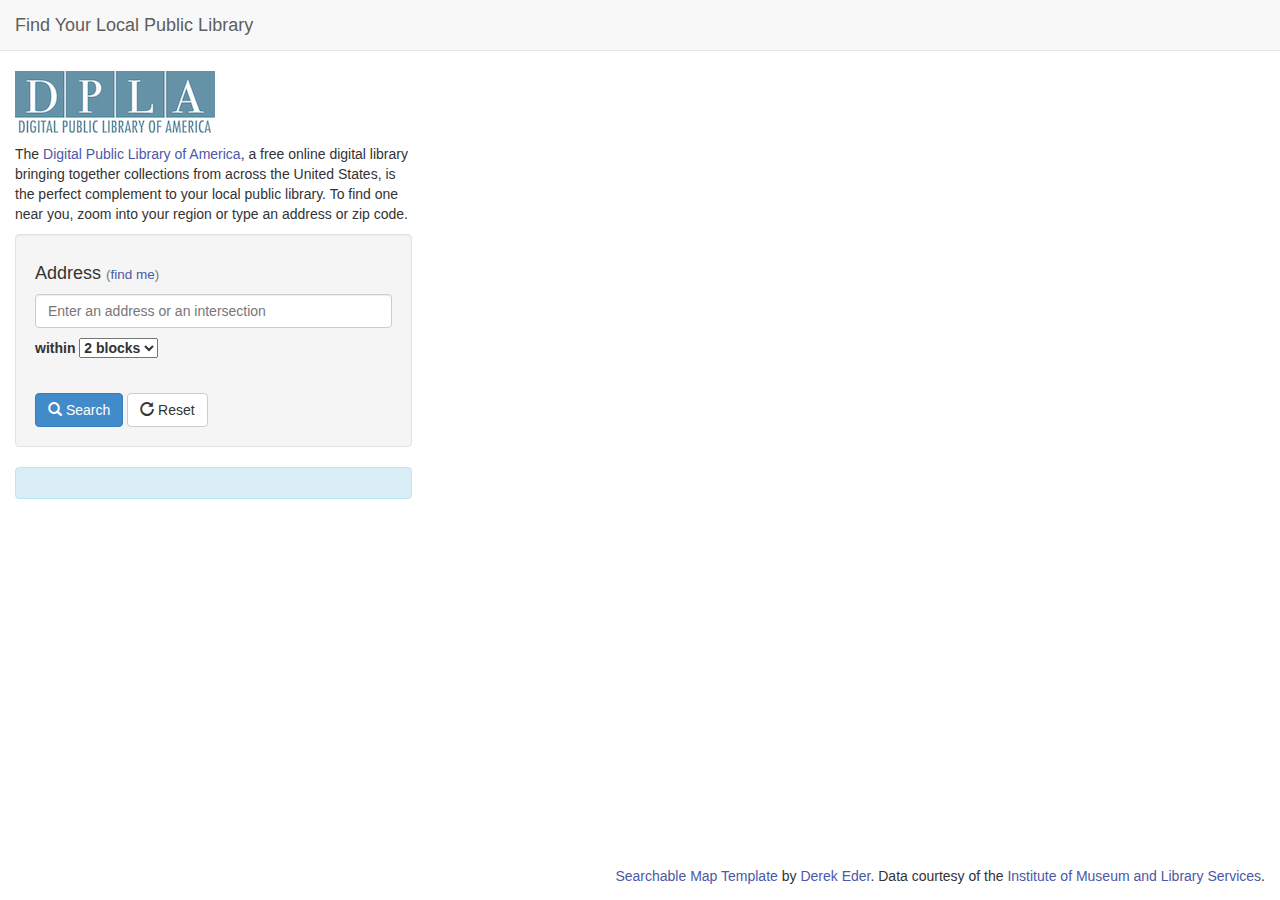
<file: index.html>
<!DOCTYPE html>
<html lang='en'>
  <head>
    <title>Find Your Local Public Library</title>
    <meta charset='utf-8' />
    <meta name="viewport" content="width=device-width, initial-scale=1.0, maximum-scale=1.0, user-scalable=no" />
    <meta content='' name='description' />
    <meta content='' name='author' />
    <!-- Styles -->
    <link rel="stylesheet" href="css/bootstrap.min.css"/>
    <link rel="stylesheet" href="css/custom.css"/>
    <!-- HTML5 shim, for IE6-8 support of HTML5 elements -->
    <!--[if lt IE 9]>
      <script type="text/javascript" src="https://html5shim.googlecode.com/svn/trunk/html5.js"></script>
    <![endif]-->
  </head>
  <body>
    <div class='navbar navbar-default navbar-static-top'>
      <div class='container-fluid'>
        <div class="navbar-header">
          <button type="button" class="navbar-toggle" data-toggle="collapse" data-target=".navbar-collapse">
            <span class="icon-bar"></span>
            <span class="icon-bar"></span>
            <span class="icon-bar"></span>
          </button>
          <a class='navbar-brand' href='index.html'>Find Your Local Public Library</a>
        </div>
      </div>
    </div>
    <div class='container-fluid'>
      <div class='row'>
        <div class='col-md-4'>
          <p><a href="http://dp.la"><img src="images/dpla_logo.jpg" alt="DPLA logo" /></a></p>
          <p>The <a href="http://dp.la">Digital Public Library of America</a>, a free online digital library bringing together collections from across the United States, is the perfect complement to your local public library. To find one near you, zoom into your region or type an address or zip code.
          <div class='well'>
            <h4>
              Address <small>(<a id='find_me' href='#'>find me</a>)</small>
            </h4>
            <p>
              <input class='form-control' id='search_address' placeholder='Enter an address or an intersection' type='text' />
            </p>
            <p>
              <label>
                within
                <select id='search_radius'>
                  <option value='400'>2 blocks</option>
                  <option value='805'>1/2 mile</option>
                  <option value='1610'>1 mile</option>
                  <option value='3220'>2 miles</option>
                </select>
              </label>
            </p>

            <br />
            <a class='btn btn-primary' id='search' href='#'>
              <i class='glyphicon glyphicon-search'></i>
              Search
            </a>
            <a class='btn btn-default' id='reset' href='#'>
              <i class='glyphicon glyphicon-repeat'></i>
              Reset
            </a>
          </div>
          <div class='alert alert-info' id='result_box' ><strong id='result_count'></strong></div>
        </div>
        <div class='col-md-8'>
          <noscript>
            <div class='alert alert-info'>
              <h4>Your JavaScript is disabled</h4>
              <p>Please enable JavaScript to view the map.</p>
            </div>
          </noscript>
          <div id='map_canvas'></div>
          <p class='pull-right'>
            <a href='http://derekeder.com/searchable_map_template/'>Searchable Map Template</a> by <a href='http://derekeder.com'>Derek Eder</a>. Data courtesy of the <a href="https://www.imls.gov/research-evaluation/data-collection/public-libraries-united-states-survey">Institute of Museum and Library Services</a>.
        </p>
        </div>
      </div>
    </div>

    <script type="text/javascript" src="js/jquery-1.10.2.min.js"></script>
    <script type="text/javascript" src="js/jquery.address.js"></script>
    <script type="text/javascript" src="js/bootstrap.min.js"></script>
    <script type="text/javascript" src="https://maps.google.com/maps/api/js?sensor=false&amp;libraries=places"></script>
    <script type="text/javascript" src="js/maps_lib.js"></script>
    <script type='text/javascript'>
      //<![CDATA[
        $(window).resize(function () {
          var h = $(window).height(),
            offsetTop = 105; // Calculate the top offset
        
          $('#map_canvas').css('height', (h - offsetTop));
        }).resize();
        
        $(function() {
          var myMap = new MapsLib({
            fusionTableId:      "1qW1HO6bdD4kuV5V6pWFt1zXoEDQ9DxTmSz9bmexl",
            googleApiKey:       "AIzaSyCj3IeFWBTVUKgnyDZGLjKpfzHjbXB827Q",
            locationColumn:     ["LATITUDE", "LONGITUD"],
            map_center:         [39.535681, -96.304688],
            defaultZoom:        4,
          });

          var autocomplete = new google.maps.places.Autocomplete(document.getElementById('search_address'));
      
          $(':checkbox').click(function(){
            myMap.doSearch();
          });

          $(':radio').click(function(){
            myMap.doSearch();
          });
          
          $('#search_radius').change(function(){
            myMap.doSearch();
          });
          
          $('#search').click(function(){
            myMap.doSearch();
          });
          
          $('#find_me').click(function(){
            myMap.findMe(); 
            return false;
          });
          
          $('#reset').click(function(){
            myMap.reset(); 
            return false;
          });
          
          $(":text").keydown(function(e){
              var key =  e.keyCode ? e.keyCode : e.which;
              if(key === 13) {
                  $('#search').click();
                  return false;
              }
          });
        });
      //]]>
    </script>
  </body>
</html>
</file>
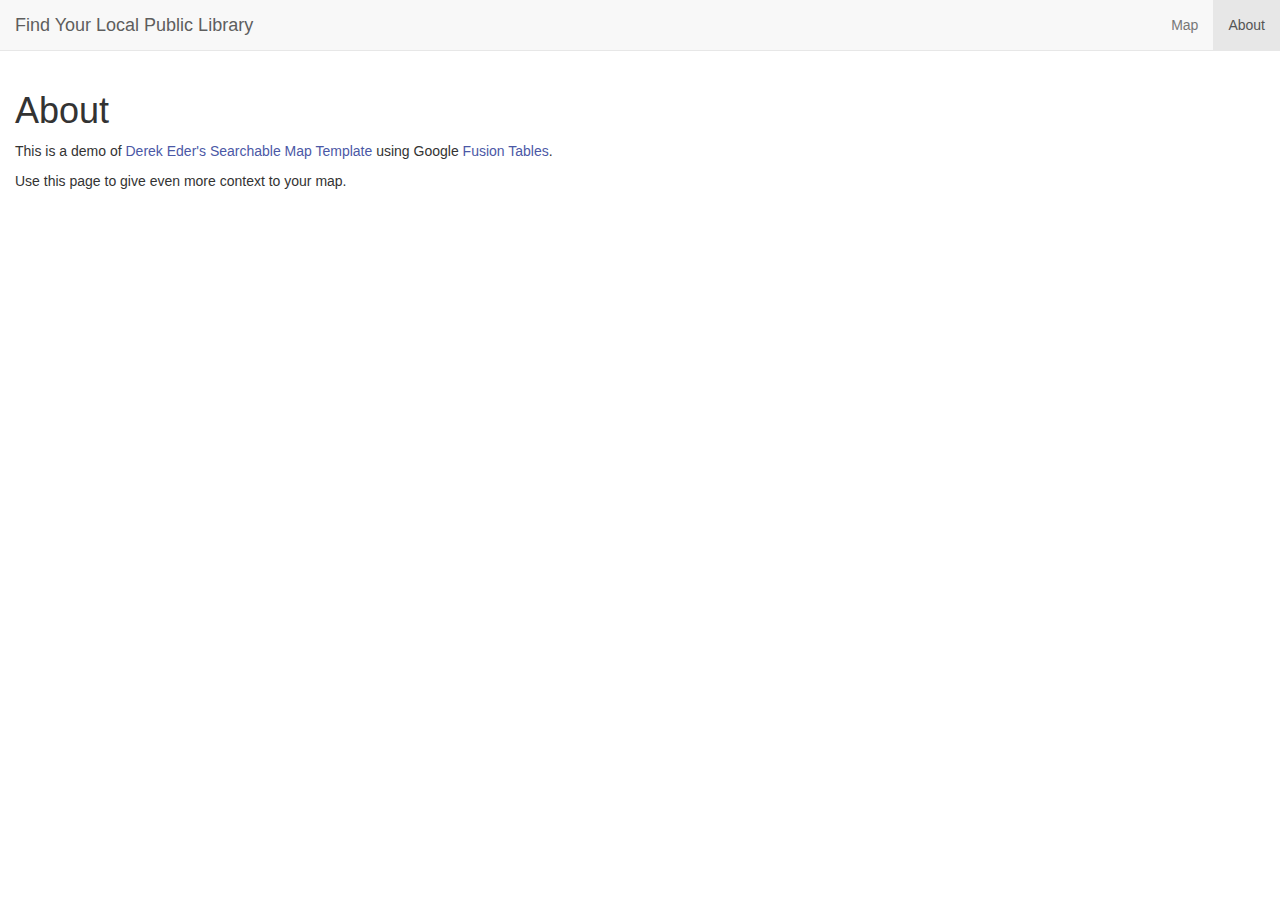
<file: about.html>
<!DOCTYPE html>
<html lang='en'>
  <head>
    <title>About - Find Your Local Public Library</title>
    <meta charset='utf-8' />
    <meta name="viewport" content="width=device-width, initial-scale=1.0, maximum-scale=1.0, user-scalable=no" />
    <meta content='' name='description' />
    <meta content='' name='author' />
    <!-- Styles -->
    <link rel="stylesheet" href="css/bootstrap.min.css"/>
    <link rel="stylesheet" href="css/custom.css"/>
    <!-- HTML5 shim, for IE6-8 support of HTML5 elements -->
    <!--[if lt IE 9]>
      <script type="text/javascript" src="https://html5shim.googlecode.com/svn/trunk/html5.js"></script>
    <![endif]-->
  </head>
  <body>
    <div class='navbar navbar-default navbar-static-top'>
      <div class='container-fluid'>
        <div class="navbar-header">
          <button type="button" class="navbar-toggle" data-toggle="collapse" data-target=".navbar-collapse">
            <span class="icon-bar"></span>
            <span class="icon-bar"></span>
            <span class="icon-bar"></span>
          </button>
          <a class='navbar-brand' href='index.html'>Find Your Local Public Library</a>
        </div>
        <div class="navbar-collapse collapse">
          <ul class="nav navbar-nav navbar-right">
            <li><a href="index.html">Map</a></li>
            <li class='active'><a href="about.html">About</a></li>
          </ul>
        </div><!--/.nav-collapse -->
      </div>
    </div>
    <div class='container-fluid'>
      <div class='row'>
        <div class='col-md-12'>
          <h1>About</h1>
          <p>This is a demo of <a href='http://derekeder.com'>Derek Eder's</a> <a href='http://derekeder.com/searchable_map_template/'>Searchable Map Template</a> using Google <a href='http://support.google.com/fusiontables/answer/2571232?hl=en&ref_topic=1652595'>Fusion Tables</a>.</p>
          <p>Use this page to give even more context to your map.</p>
        </div>
      </div>
    </div>

    <script type="text/javascript" src="js/jquery-1.10.2.min.js"></script>
    <script type="text/javascript" src="js/bootstrap.min.js"></script>
  </body>
</html>
</file>
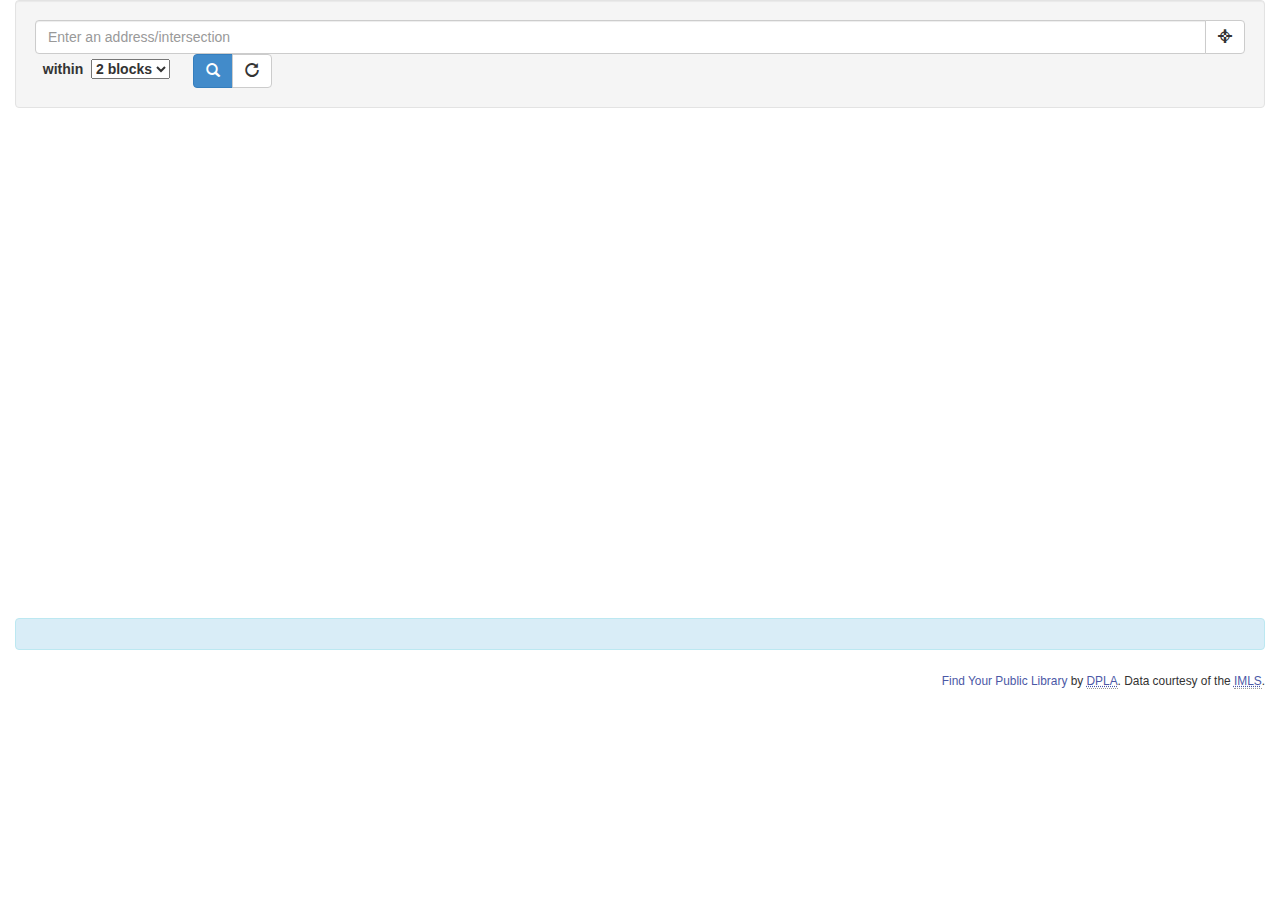
<file: iframe.html>
<!DOCTYPE html>
<html lang='en'>
  <head>
    <title>Find Your Local Public Library (iframe version)</title>
    <meta charset='utf-8' />
    <meta name="viewport" content="width=device-width, initial-scale=1.0, maximum-scale=1.0, user-scalable=no" />
    <meta content='' name='description' />
    <meta content='' name='author' />
    <!-- Styles -->
    <link rel="stylesheet" href="css/bootstrap.iframe.css"/>
    <link rel="stylesheet" href="css/custom.css"/>
    <!-- HTML5 shim, for IE6-8 support of HTML5 elements -->
    <!--[if lt IE 9]>
      <script type="text/javascript" src="https://html5shim.googlecode.com/svn/trunk/html5.js"></script>
    <![endif]-->
  </head>
  <body>
    
    <div class='container-fluid iframe'>
      <div class='well'>
        <form class="form-inline" role="form">  
          <div class="form-group">
            <div class="input-group" id='search_address_group'>
              <input class='form-control' id='search_address' placeholder='Enter an address/intersection' type='text' />
              <span class="input-group-btn">
                <a class='btn btn-default' id='find_me' href='#'>
                  <i class='glyphicon glyphicon-screenshot'></i>
                </a>
              </span>
            </div>
          </div>
          <div class="form-group">
          <label>&nbsp;
            within&nbsp;
            <select id='search_radius'>
              <option value='400'>2 blocks</option>
              <option value='805'>1/2 mile</option>
              <option value='1610'>1 mile</option>
              <option value='3220'>2 miles</option>
            </select>
          </label>
          </div>
          &nbsp;&nbsp;&nbsp;&nbsp;
          <div class="form-group">
            <div class="btn-group">
              <a class='btn btn-primary' id='search' href='#'>
                <i class='glyphicon glyphicon-search'></i>
              </a>
              <a class='btn btn-default' id='reset' href='#'>
                <i class='glyphicon glyphicon-repeat'></i>
              </a>
            </div>
          </div>
        </form>
      </div>

      <noscript>
        <div class='alert alert-info'>
          <h4>Your JavaScript is disabled</h4>
          <p>Please enable JavaScript to view the map.</p>
        </div>
      </noscript>
      <div id='map_canvas'></div>
      <div class='alert alert-info' id='result_box' ><strong id='result_count'></strong></div>
      <p class='pull-right'>
        <small><a href='http://find-your-public-library.dp.la/'>Find Your Public Library</a> by <a href='http://dp.la/'><abbr title="Digital Public Library of America">DPLA</abbr></a>. Data courtesy of the <a href="https://www.imls.gov/research-evaluation/data-collection/public-libraries-united-states-survey"><abbr title="Institute of Museum and Library Services">IMLS</abbr></a>.</small>
      </p>
    </div>

    <script type="text/javascript" src="js/jquery-1.10.2.min.js"></script>
    <script type="text/javascript" src="js/bootstrap.min.js"></script>
    <script type="text/javascript" src="js/jquery.address.js"></script>
    <script type="text/javascript" src="https://maps.google.com/maps/api/js?sensor=false&amp;libraries=places&amp;v=3.17"></script>
    <script type="text/javascript" src="js/maps_lib.js"></script>
    <script type='text/javascript'>
      //<![CDATA[        
        $(function() {
          
          var myMap = new MapsLib({
            fusionTableId:      "1qW1HO6bdD4kuV5V6pWFt1zXoEDQ9DxTmSz9bmexl",
            googleApiKey:       "AIzaSyCj3IeFWBTVUKgnyDZGLjKpfzHjbXB827Q",
            locationColumn:     ["LATITUDE", "LONGITUD"],
            map_center:         [39.535681, -96.304688],
            defaultZoom:        4
          });

          
          var autocomplete = new google.maps.places.Autocomplete(document.getElementById('search_address'));

          $(':checkbox').click(function(){
            myMap.doSearch();
          });

          $(':radio').click(function(){
            myMap.doSearch();
          });
          
          $('#search_radius').change(function(){
            myMap.doSearch();
          });
          
          $('#search').click(function(){
            myMap.doSearch();
          });
          
          $('#find_me').click(function(){
            myMap.findMe(); 
            return false;
          });
          
          $('#reset').click(function(){
            myMap.reset(); 
            return false;
          });
          
          $(":text").keydown(function(e){
              var key =  e.keyCode ? e.keyCode : e.which;
              if(key === 13) {
                  $('#search').click();
                  return false;
              }
          });
        });
      //]]>
    </script>
  </body>
</html>
</file>
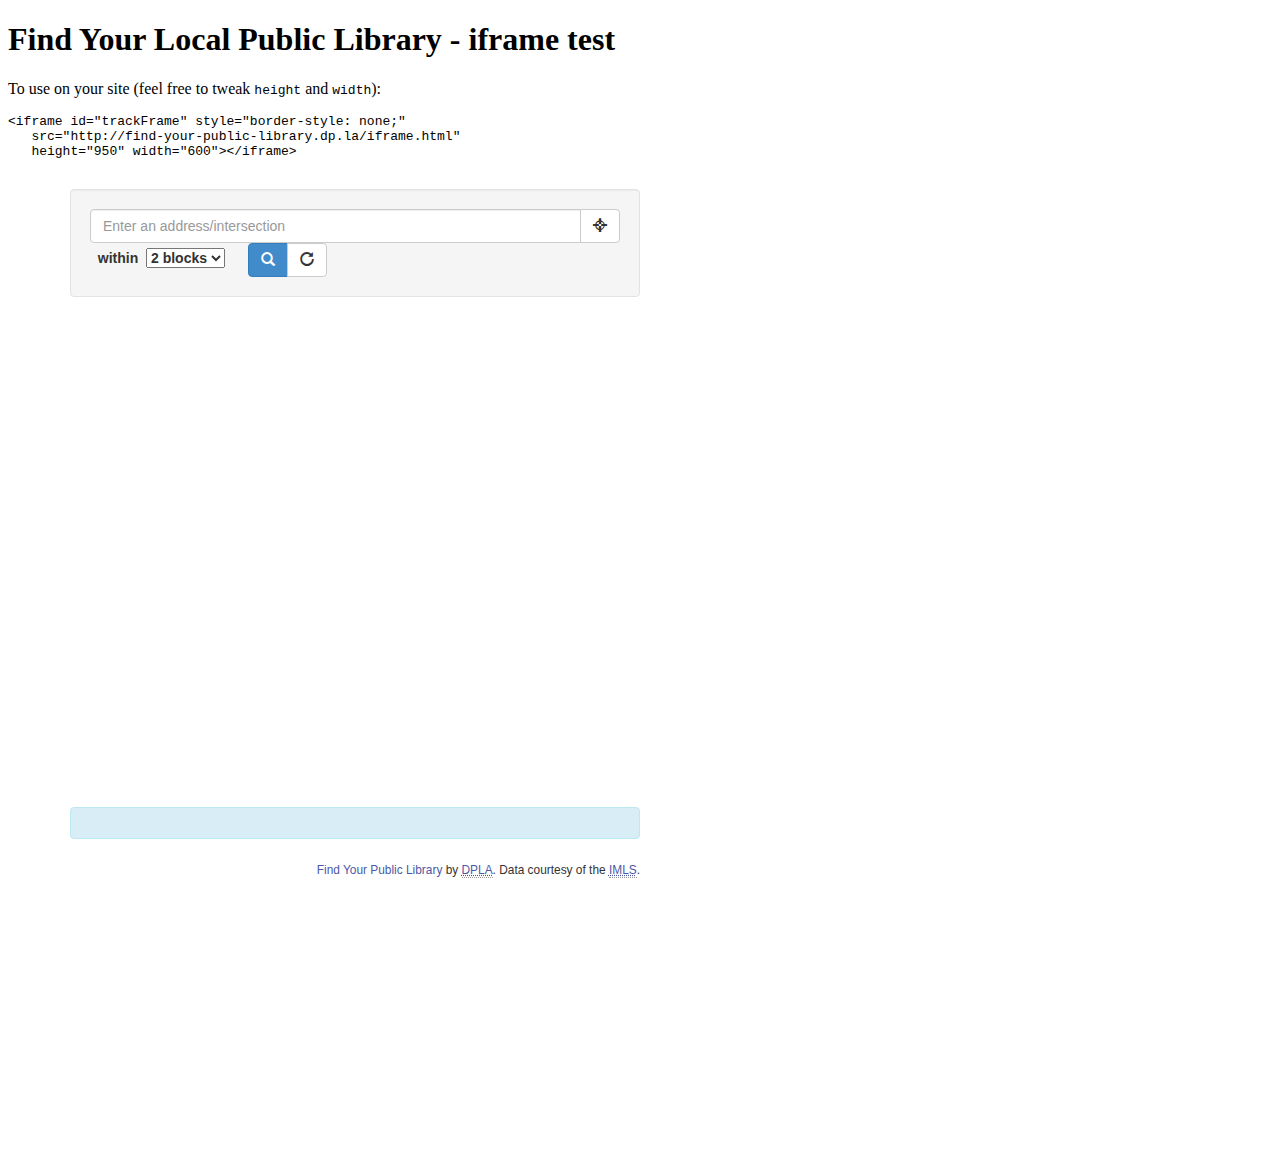
<file: iframe_test.html>
<!DOCTYPE html>
<html lang='en'>
  <head>
    <title>Find Your Local Public Library - iframe test</title>
  </head>
  <body>
    
    <div class='container'>
      <h1>Find Your Local Public Library - iframe test</h1>

      <p>To use on your site (feel free to tweak <code>height</code> and <code>width</code>):</p>
      <pre>
&lt;iframe id="trackFrame" style="border-style: none;"
   src="http://find-your-public-library.dp.la/iframe.html"
   height="950" width="600"&gt;&lt;/iframe&gt;
      </code>

      <iframe id="trackFrame" style="border-style: none;" src="iframe.html" height="950" width="600"></iframe>
    </div>
  </body>
</html>
</file>
<file: css/custom.css>
a { color: #4B58A6; }
a:hover { color: #4B58A6; }

#map_canvas img {
  max-width: none;
}

.filter-box { 
  height: 15px; 
  width: 15px;  
  display: inline-block;
  *border-right-width: 2px;
  *border-bottom-width: 2px;
  -webkit-border-radius: 5px;
     -moz-border-radius: 5px;
          border-radius: 5px;
  -webkit-background-clip: padding-box;
     -moz-background-clip: padding;
          background-clip: padding-box; 
}

.filter-yellow { background-color: #FBF358; }
.filter-green { background-color: #00E13C; }
.filter-blue { background-color: #5781FC; }
.filter-purple { background-color: #7C54FB; }
.filter-red { background-color: #FB6353; }

canvas {-ms-touch-action: double-tap-zoom;}

/* customizations for iframe template */
.iframe #map_canvas { height: 500px; }
.iframe .well { margin-bottom: 5px; }
.iframe .alert { margin-top: 5px; }
</file>
